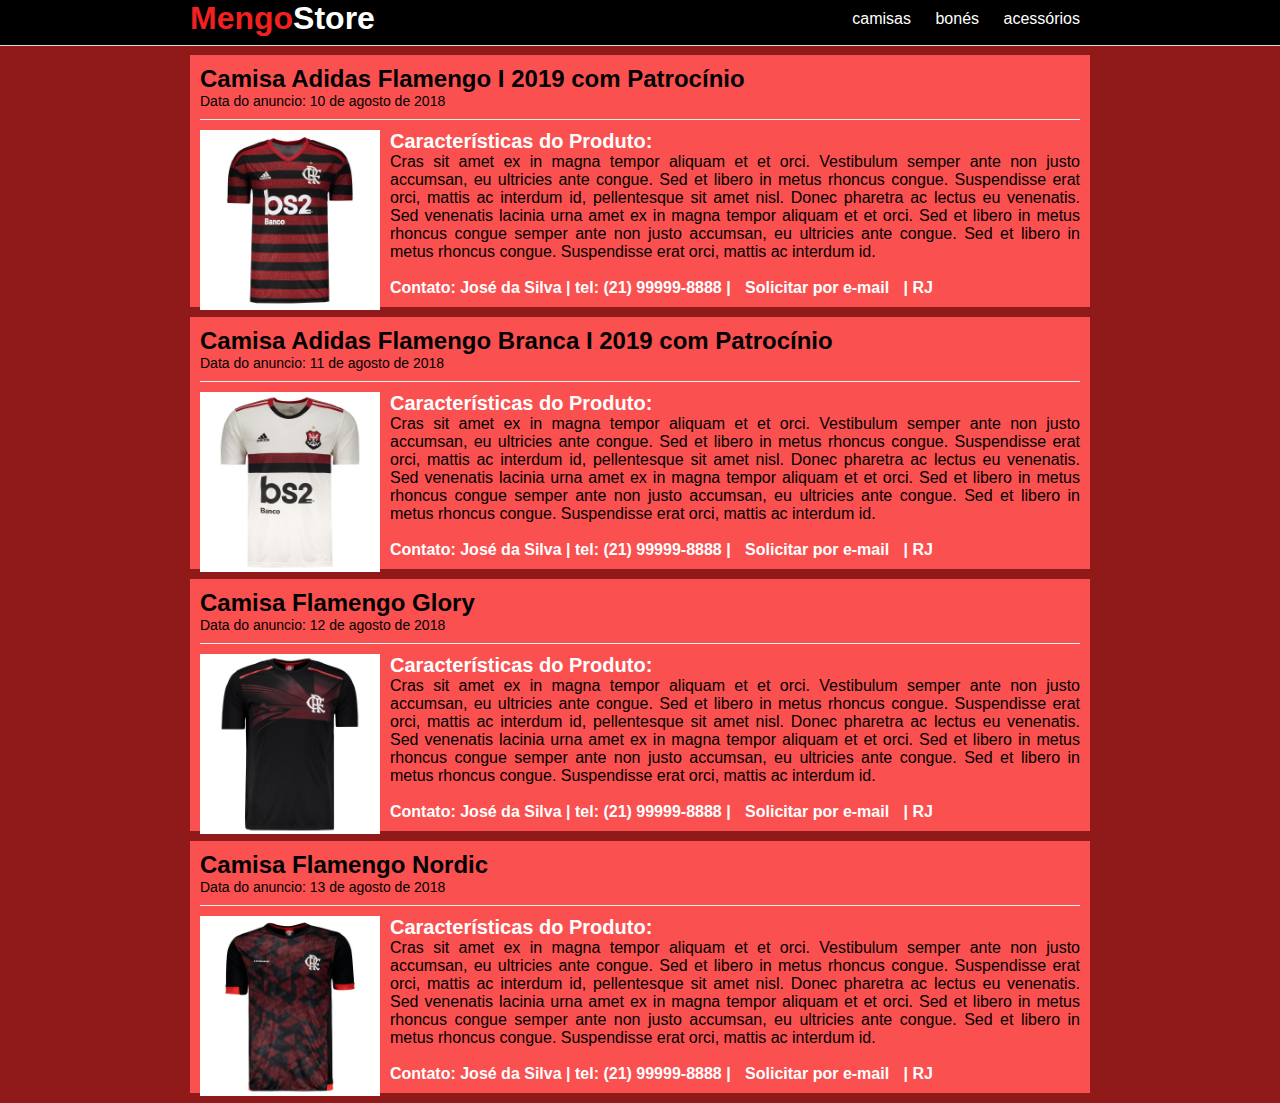
<file: index.html>
<!doctype html>

<html>

	<head>
		<title>MengoStore - A sua loja online</title>
		<meta charset="utf-8" />
		<meta name="viewport" content="width=device-width, initial-scale=1.0">
		<link rel="stylesheet" type="text/css" href="css/estilo.css" />

	</head>

	<body>
		
		<div id="navegacao">
			<div id="area">
				<h1 id="logo"><span class="vermelho">Mengo</span>Store</h1>
				<div id="menu">
					<a href="index.html">camisas</a>
					<a href="bones.html">bonés</a>
					<a href="acessorios.html">acessórios</a>
					
				</div>
				
			</div>
		</div>
		
		
		<div id="area-principal">
			
			<div id="anuncio">
				<h2>Camisa Adidas Flamengo I 2019 com Patrocínio</h2>
				<span class="data-anuncio">Data do anuncio: 10 de agosto de 2018</span>
				<img class="img-anuncio" src="img/camisa1.jpg">
				<p class="produto">Características do Produto:</p> 
				<p class="alinhamento">
					Cras sit amet ex in magna tempor aliquam et et orci. Vestibulum semper ante non justo accumsan, eu ultricies ante congue. Sed et libero in metus rhoncus congue. Suspendisse erat orci, mattis ac interdum id, pellentesque sit amet nisl. Donec pharetra ac lectus eu venenatis. Sed venenatis lacinia urna amet ex in magna tempor aliquam et et orci. Sed et libero in metus rhoncus congue semper ante non justo accumsan, eu ultricies ante congue. Sed et libero in metus rhoncus congue. Suspendisse erat orci, mattis ac interdum id.<br> <br>
				</p>

				<span class="contato">
					Contato: José da Silva | tel: (21) 99999-8888 | <a href="mailto:contato@site.com.br" title="">Solicitar por e-mail</a> | RJ
				</span>
			</div>

			<div id="anuncio">
				<h2>Camisa Adidas Flamengo Branca I 2019 com Patrocínio</h2>
				<span class="data-anuncio">Data do anuncio: 11 de agosto de 2018</span>
				<img class="img-anuncio" src="img/camisa2.jpg">
				<p class="produto">Características do Produto:</p> 
				<p class="alinhamento">
					Cras sit amet ex in magna tempor aliquam et et orci. Vestibulum semper ante non justo accumsan, eu ultricies ante congue. Sed et libero in metus rhoncus congue. Suspendisse erat orci, mattis ac interdum id, pellentesque sit amet nisl. Donec pharetra ac lectus eu venenatis. Sed venenatis lacinia urna amet ex in magna tempor aliquam et et orci. Sed et libero in metus rhoncus congue semper ante non justo accumsan, eu ultricies ante congue. Sed et libero in metus rhoncus congue. Suspendisse erat orci, mattis ac interdum id.<br> <br>
				</p>

				<span class="contato">
						Contato: José da Silva | tel: (21) 99999-8888 | <a href="mailto:contato@site.com.br" title="">Solicitar por e-mail</a> | RJ
				</span>
			</div>
			
			<div id="anuncio">
				<h2>Camisa Flamengo Glory</h2>
				<span class="data-anuncio">Data do anuncio: 12 de agosto de 2018</span>
				<img class="img-anuncio" src="img/camisa3.jpg">
				<p class="produto">Características do Produto:</p> 
				<p class="alinhamento">
					Cras sit amet ex in magna tempor aliquam et et orci. Vestibulum semper ante non justo accumsan, eu ultricies ante congue. Sed et libero in metus rhoncus congue. Suspendisse erat orci, mattis ac interdum id, pellentesque sit amet nisl. Donec pharetra ac lectus eu venenatis. Sed venenatis lacinia urna amet ex in magna tempor aliquam et et orci. Sed et libero in metus rhoncus congue semper ante non justo accumsan, eu ultricies ante congue. Sed et libero in metus rhoncus congue. Suspendisse erat orci, mattis ac interdum id.<br> <br>
				</p>

				<span class="contato">
						Contato: José da Silva | tel: (21) 99999-8888 | <a href="mailto:contato@site.com.br" title="">Solicitar por e-mail</a> | RJ
				</span>
			</div>
			<div id="anuncio">
				<h2>Camisa Flamengo Nordic</h2>
				<span class="data-anuncio">Data do anuncio: 13 de agosto de 2018</span>
				<img class="img-anuncio" src="img/camisa4.jpg">
				<p class="produto">Características do Produto:</p> 
				<p class="alinhamento">
					Cras sit amet ex in magna tempor aliquam et et orci. Vestibulum semper ante non justo accumsan, eu ultricies ante congue. Sed et libero in metus rhoncus congue. Suspendisse erat orci, mattis ac interdum id, pellentesque sit amet nisl. Donec pharetra ac lectus eu venenatis. Sed venenatis lacinia urna amet ex in magna tempor aliquam et et orci. Sed et libero in metus rhoncus congue semper ante non justo accumsan, eu ultricies ante congue. Sed et libero in metus rhoncus congue. Suspendisse erat orci, mattis ac interdum id.<br> <br>
				</p>

				<span class="contato">
						Contato: José da Silva | tel: (21) 99999-8888 | <a href="mailto:contato@site.com.br" title="">Solicitar por e-mail</a> | RJ
				</span>
			</div>
	
						
		</div>

	</body>

</html>
</file>
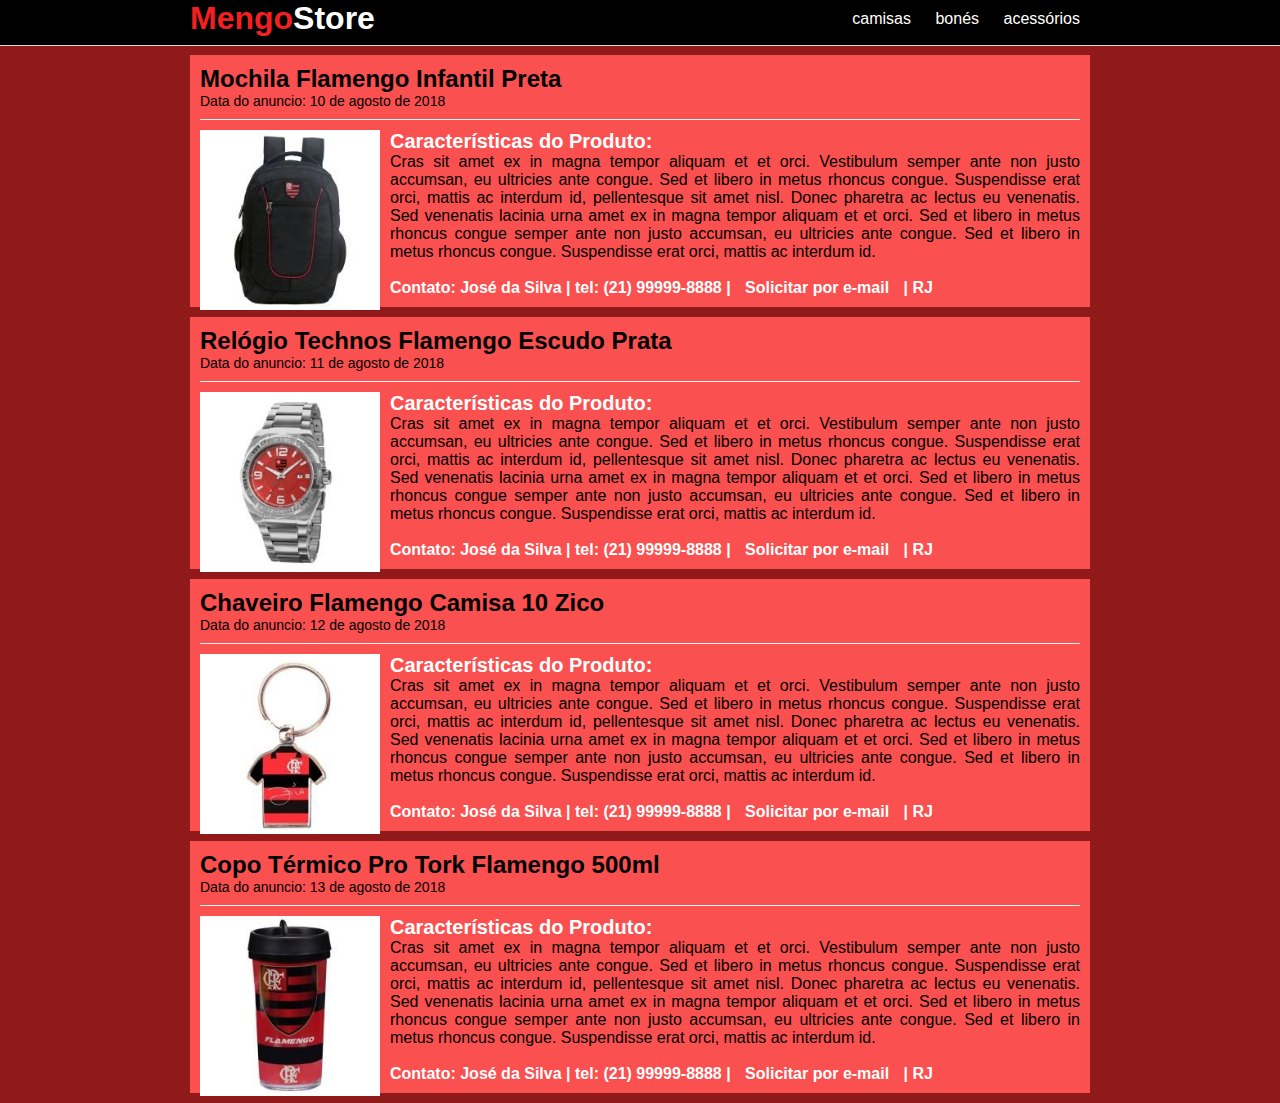
<file: acessorios.html>
<!doctype html>

<html>

	<head>
		<title>MengoStore - A sua loja online</title>
        <meta charset="utf-8" />
        <meta name="viewport" content="width=device-width, initial-scale=1.0">
		<link rel="stylesheet" type="text/css" href="css/estilo.css" />

	</head>

	<body>
		
		<div id="navegacao">
			<div id="area">
				<h1 id="logo"><span class="vermelho">Mengo</span>Store</h1>
				<div id="menu">
					<a href="index.html">camisas</a>
					<a href="bones.html">bonés</a>
					<a href="#">acessórios</a>
					
				</div>
				
			</div>
		</div>
		
		
		<div id="area-principal">
			
			<div id="anuncio">
				<h2>Mochila Flamengo Infantil Preta</h2>
				<span class="data-anuncio">Data do anuncio: 10 de agosto de 2018</span>
				<img class="img-anuncio" src="img/mochila1.jpg">
				<p class="produto">Características do Produto:</p> 
				<p class="alinhamento">
					Cras sit amet ex in magna tempor aliquam et et orci. Vestibulum semper ante non justo accumsan, eu ultricies ante congue. Sed et libero in metus rhoncus congue. Suspendisse erat orci, mattis ac interdum id, pellentesque sit amet nisl. Donec pharetra ac lectus eu venenatis. Sed venenatis lacinia urna amet ex in magna tempor aliquam et et orci. Sed et libero in metus rhoncus congue semper ante non justo accumsan, eu ultricies ante congue. Sed et libero in metus rhoncus congue. Suspendisse erat orci, mattis ac interdum id.<br> <br>
				</p>

				<span class="contato">
					Contato: José da Silva | tel: (21) 99999-8888 | <a href="mailto:contato@site.com.br" title="">Solicitar por e-mail</a> | RJ
				</span>
			</div>

			<div id="anuncio">
				<h2>Relógio Technos Flamengo Escudo Prata</h2>
				<span class="data-anuncio">Data do anuncio: 11 de agosto de 2018</span>
				<img class="img-anuncio" src="img/relogio1.jpg">
				<p class="produto">Características do Produto:</p> 
				<p class="alinhamento">
					Cras sit amet ex in magna tempor aliquam et et orci. Vestibulum semper ante non justo accumsan, eu ultricies ante congue. Sed et libero in metus rhoncus congue. Suspendisse erat orci, mattis ac interdum id, pellentesque sit amet nisl. Donec pharetra ac lectus eu venenatis. Sed venenatis lacinia urna amet ex in magna tempor aliquam et et orci. Sed et libero in metus rhoncus congue semper ante non justo accumsan, eu ultricies ante congue. Sed et libero in metus rhoncus congue. Suspendisse erat orci, mattis ac interdum id.<br> <br>
				</p>

				<span class="contato">
						Contato: José da Silva | tel: (21) 99999-8888 | <a href="mailto:contato@site.com.br" title="">Solicitar por e-mail</a> | RJ
				</span>
			</div>
			
			<div id="anuncio">
				<h2>Chaveiro Flamengo Camisa 10 Zico</h2>
				<span class="data-anuncio">Data do anuncio: 12 de agosto de 2018</span>
				<img class="img-anuncio" src="img/chaveiro1.jpg">
				<p class="produto">Características do Produto:</p> 
				<p class="alinhamento">
					Cras sit amet ex in magna tempor aliquam et et orci. Vestibulum semper ante non justo accumsan, eu ultricies ante congue. Sed et libero in metus rhoncus congue. Suspendisse erat orci, mattis ac interdum id, pellentesque sit amet nisl. Donec pharetra ac lectus eu venenatis. Sed venenatis lacinia urna amet ex in magna tempor aliquam et et orci. Sed et libero in metus rhoncus congue semper ante non justo accumsan, eu ultricies ante congue. Sed et libero in metus rhoncus congue. Suspendisse erat orci, mattis ac interdum id.<br> <br>
				</p>

				<span class="contato">
						Contato: José da Silva | tel: (21) 99999-8888 | <a href="mailto:contato@site.com.br" title="">Solicitar por e-mail</a> | RJ
				</span>
			</div>
			<div id="anuncio">
				<h2>Copo Térmico Pro Tork Flamengo 500ml</h2>
				<span class="data-anuncio">Data do anuncio: 13 de agosto de 2018</span>
				<img class="img-anuncio" src="img/copo1.jpg">
				<p class="produto">Características do Produto:</p> 
				<p class="alinhamento">
					Cras sit amet ex in magna tempor aliquam et et orci. Vestibulum semper ante non justo accumsan, eu ultricies ante congue. Sed et libero in metus rhoncus congue. Suspendisse erat orci, mattis ac interdum id, pellentesque sit amet nisl. Donec pharetra ac lectus eu venenatis. Sed venenatis lacinia urna amet ex in magna tempor aliquam et et orci. Sed et libero in metus rhoncus congue semper ante non justo accumsan, eu ultricies ante congue. Sed et libero in metus rhoncus congue. Suspendisse erat orci, mattis ac interdum id.<br> <br>
				</p>

				<span class="contato">
						Contato: José da Silva | tel: (21) 99999-8888 | <a href="mailto:contato@site.com.br" title="">Solicitar por e-mail</a> | RJ
				</span>
			</div>
	
						
		</div>

	</body>

</html>
</file>
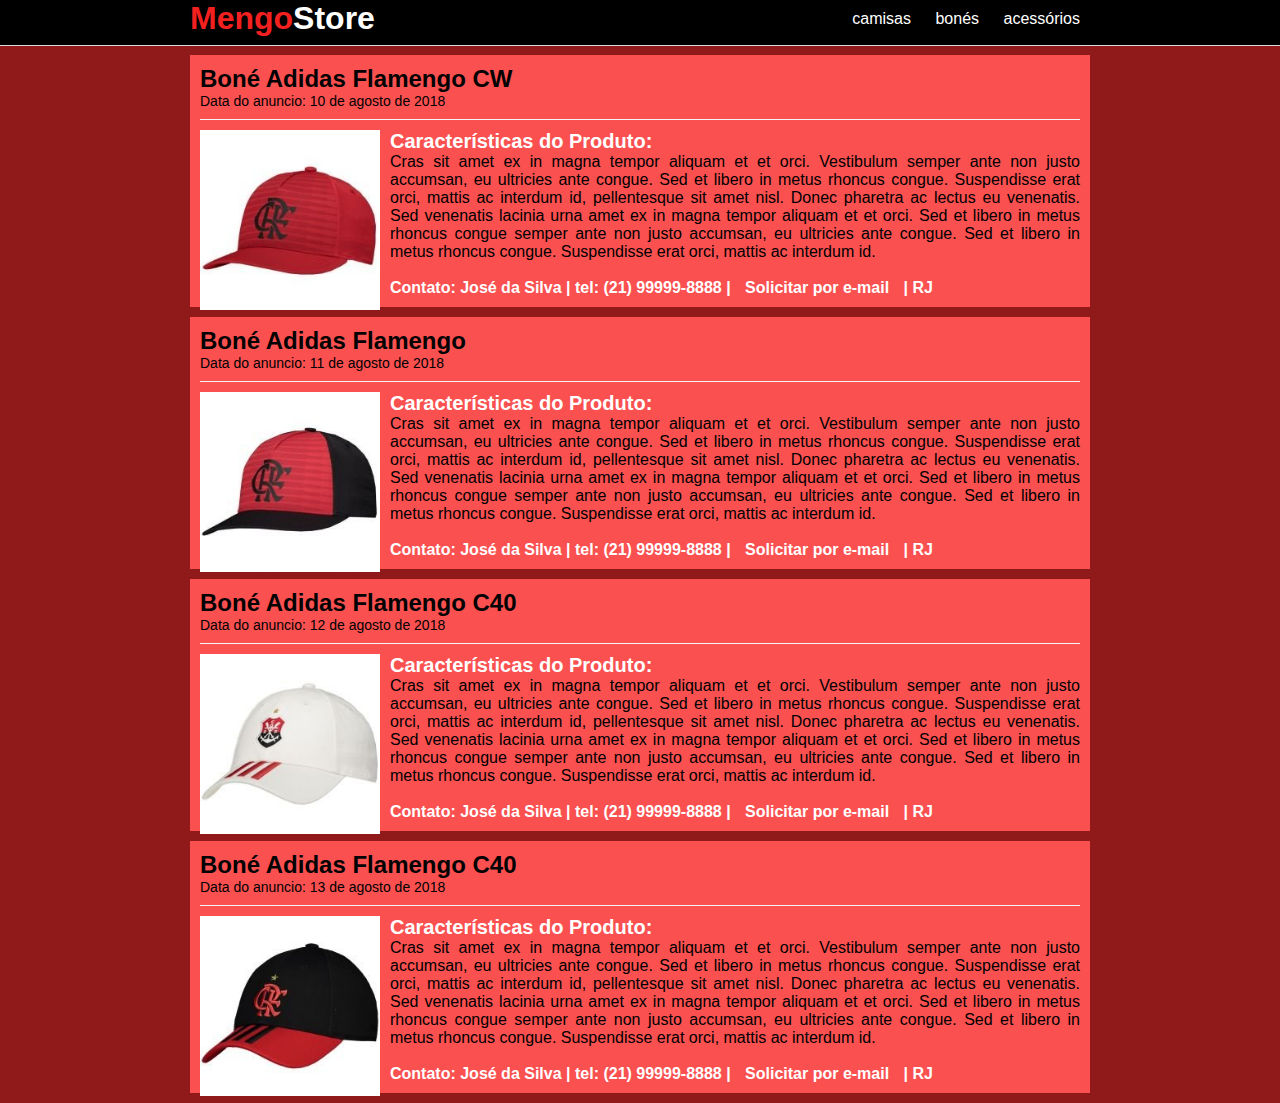
<file: bones.html>
<!doctype html>

<html>

	<head>
		<title>MengoStore - A sua loja online</title>
		<meta charset="utf-8" />
		<meta name="viewport" content="width=device-width, initial-scale=1.0">
		<link rel="stylesheet" type="text/css" href="css/estilo.css" />

	</head>

	<body>
		
		<div id="navegacao">
			<div id="area">
				<h1 id="logo"><span class="vermelho">Mengo</span>Store</h1>
				<div id="menu">
					<a href="index.html">camisas</a>
					<a href="#">bonés</a>
					<a href="acessorios.html">acessórios</a>
					
				</div>
				
			</div>
		</div>
		
		
		<div id="area-principal">
			
			<div id="anuncio">
				<h2>Boné Adidas Flamengo CW</h2>
				<span class="data-anuncio">Data do anuncio: 10 de agosto de 2018</span>
				<img class="img-anuncio" src="img/bone1.jpg">
				<p class="produto">Características do Produto:</p> 
				<p class="alinhamento">
					Cras sit amet ex in magna tempor aliquam et et orci. Vestibulum semper ante non justo accumsan, eu ultricies ante congue. Sed et libero in metus rhoncus congue. Suspendisse erat orci, mattis ac interdum id, pellentesque sit amet nisl. Donec pharetra ac lectus eu venenatis. Sed venenatis lacinia urna amet ex in magna tempor aliquam et et orci. Sed et libero in metus rhoncus congue semper ante non justo accumsan, eu ultricies ante congue. Sed et libero in metus rhoncus congue. Suspendisse erat orci, mattis ac interdum id.<br> <br>
				</p>

				<span class="contato">
					Contato: José da Silva | tel: (21) 99999-8888 | <a href="mailto:contato@site.com.br" title="">Solicitar por e-mail</a> | RJ
				</span>
			</div>

			<div id="anuncio">
				<h2>Boné Adidas Flamengo</h2>
				<span class="data-anuncio">Data do anuncio: 11 de agosto de 2018</span>
				<img class="img-anuncio" src="img/bone2.jpg">
				<p class="produto">Características do Produto:</p> 
				<p class="alinhamento">
					Cras sit amet ex in magna tempor aliquam et et orci. Vestibulum semper ante non justo accumsan, eu ultricies ante congue. Sed et libero in metus rhoncus congue. Suspendisse erat orci, mattis ac interdum id, pellentesque sit amet nisl. Donec pharetra ac lectus eu venenatis. Sed venenatis lacinia urna amet ex in magna tempor aliquam et et orci. Sed et libero in metus rhoncus congue semper ante non justo accumsan, eu ultricies ante congue. Sed et libero in metus rhoncus congue. Suspendisse erat orci, mattis ac interdum id.<br> <br>
				</p>

				<span class="contato">
						Contato: José da Silva | tel: (21) 99999-8888 | <a href="mailto:contato@site.com.br" title="">Solicitar por e-mail</a> | RJ
				</span>
			</div>
			
			<div id="anuncio">
				<h2>Boné Adidas Flamengo C40</h2>
				<span class="data-anuncio">Data do anuncio: 12 de agosto de 2018</span>
				<img class="img-anuncio" src="img/bone3.jpg">
				<p class="produto">Características do Produto:</p> 
				<p class="alinhamento">
					Cras sit amet ex in magna tempor aliquam et et orci. Vestibulum semper ante non justo accumsan, eu ultricies ante congue. Sed et libero in metus rhoncus congue. Suspendisse erat orci, mattis ac interdum id, pellentesque sit amet nisl. Donec pharetra ac lectus eu venenatis. Sed venenatis lacinia urna amet ex in magna tempor aliquam et et orci. Sed et libero in metus rhoncus congue semper ante non justo accumsan, eu ultricies ante congue. Sed et libero in metus rhoncus congue. Suspendisse erat orci, mattis ac interdum id.<br> <br>
				</p>

				<span class="contato">
						Contato: José da Silva | tel: (21) 99999-8888 | <a href="mailto:contato@site.com.br" title="">Solicitar por e-mail</a> | RJ
				</span>
			</div>
			<div id="anuncio">
				<h2>Boné Adidas Flamengo C40</h2>
				<span class="data-anuncio">Data do anuncio: 13 de agosto de 2018</span>
				<img class="img-anuncio" src="img/bone4.jpg">
				<p class="produto">Características do Produto:</p> 
				<p class="alinhamento">
					Cras sit amet ex in magna tempor aliquam et et orci. Vestibulum semper ante non justo accumsan, eu ultricies ante congue. Sed et libero in metus rhoncus congue. Suspendisse erat orci, mattis ac interdum id, pellentesque sit amet nisl. Donec pharetra ac lectus eu venenatis. Sed venenatis lacinia urna amet ex in magna tempor aliquam et et orci. Sed et libero in metus rhoncus congue semper ante non justo accumsan, eu ultricies ante congue. Sed et libero in metus rhoncus congue. Suspendisse erat orci, mattis ac interdum id.<br> <br>
				</p>

				<span class="contato">
						Contato: José da Silva | tel: (21) 99999-8888 | <a href="mailto:contato@site.com.br" title="">Solicitar por e-mail</a> | RJ
				</span>
			</div>
	
						
		</div>

	</body>

</html>
</file>
<file: css/estilo.css>
/*Limpar formatações padrão*/
* {
	margin: 0;
	padding: 0;
} 

body {
	font-size: 16px;
	font-family: "Trebuchet MS", Helvetica, sans-serif;
	background: #901919;
	text-align: justify;
}

#navegacao {
	background: rgb(0, 0, 0);
	border-bottom: 1px solid #d8d8d8;
	height: 45px;
	position: fixed;
	width: 100%;
	top: 0;
}

#area {
	width: 900px;
	margin: 0 auto;
}
#logo {
	color: white;
	float: left;
}

#menu {
	float: right;
	padding: 10px 0px;
}

#area-principal {
	width: 900px;
	margin: 55px auto 10px auto;
}

#anuncio {
	background: #fa5050;
	padding: 10px;
	margin-bottom: 10px;
}

h2 {
	color: #020202;
}

/* ***********************Formatação do menu************ */
a {
	text-decoration: none;
	padding: 5px 10px;
}
/*Links não visitados*/
a:link {
	color: white;
}

/*Links vistados*/
a:visited {
	color: white;
}

/*Links hover*/
a:hover {
	color: rgb(255, 255, 255);
	
	/* background: #b9c941; */
	background: #901919;
}




/*Classes*/
.vermelho {
	color: #f32020;
}
.produto {
	color: white;
	font-size: 20px;
	font-weight: bold;

}

.data-anuncio {
	font-size: 14px;
	border-bottom: 1px solid #f4f4f4;
	display: block;
	padding-bottom: 10px;
	margin-bottom: 10px;
}

.img-anuncio{
	float: left;
	margin:0 10px 5px 0;
	width: 180px;
}

.contato {
	padding-left: 5px;
	display: block;
	margin-top: 0px;
	color: white;
	font-weight: bold;
}
</file>
